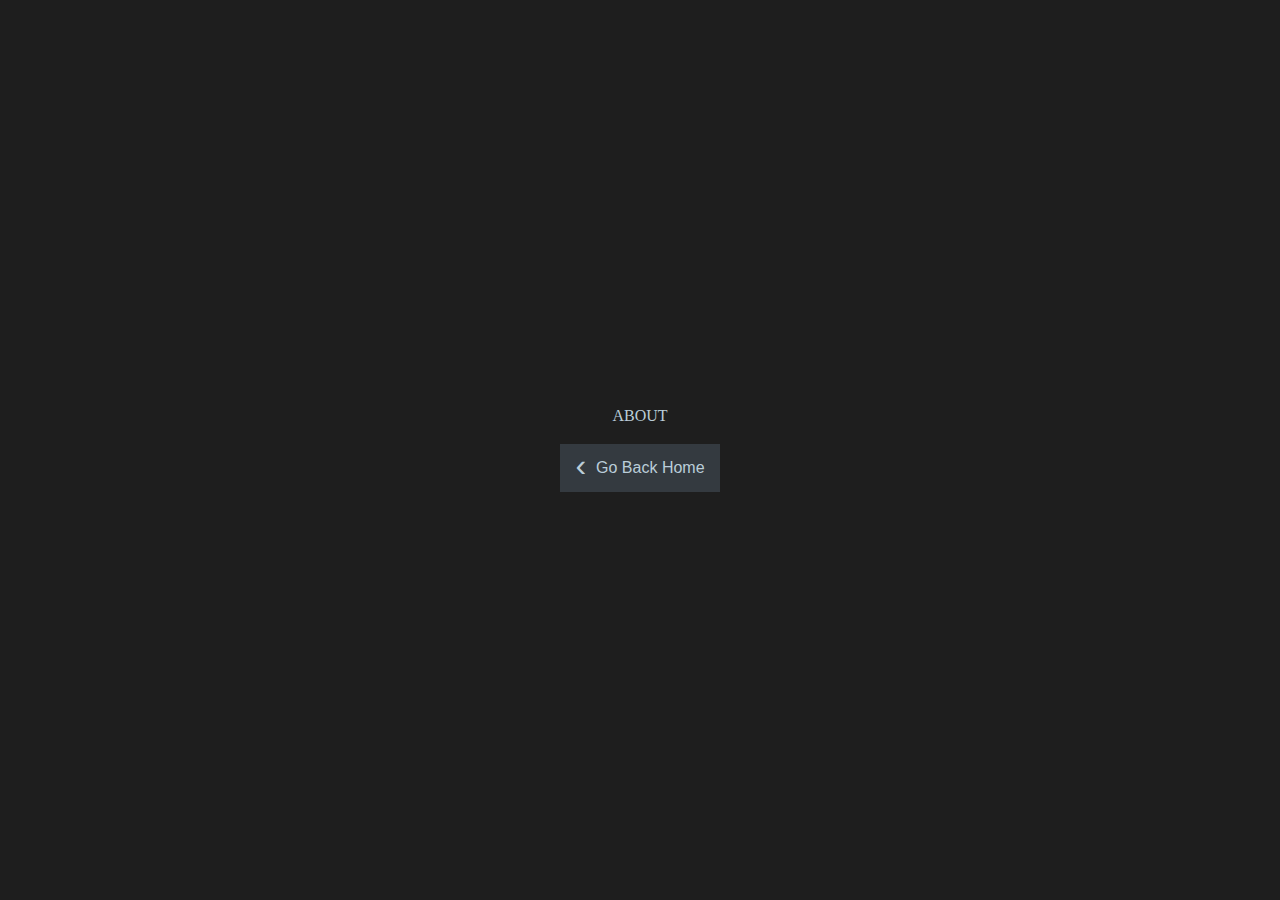
<file: about.html>
<!DOCTYPE html>
<html lang="en">
<head>
    <meta charset="UTF-8">
    <meta name="viewport" content="width=device-width, initial-scale=1.0">
    <title>About Orlando Rivera, Jr.</title>
    <link rel="stylesheet" href="style/reset.css">
    <link rel="stylesheet" href="style/index.css">
    <link rel="apple-touch-icon" sizes="180x180" href="favicon/apple-touch-icon.png">
    <link rel="icon" type="image/png" sizes="32x32" href="favicon/favicon-32x32.png">
    <link rel="icon" type="image/png" sizes="16x16" href="favicon/favicon-16x16.png">
    <link rel="manifest" href="favicon/site.webmanifest">
</head>
<body>
    <div id="secondaryContainer">
        <h1>ABOUT</h1>
        <a href="index.html"><span>&lsaquo;</span> Go Back Home</a>
    </div>
</body>
</html>
</file>
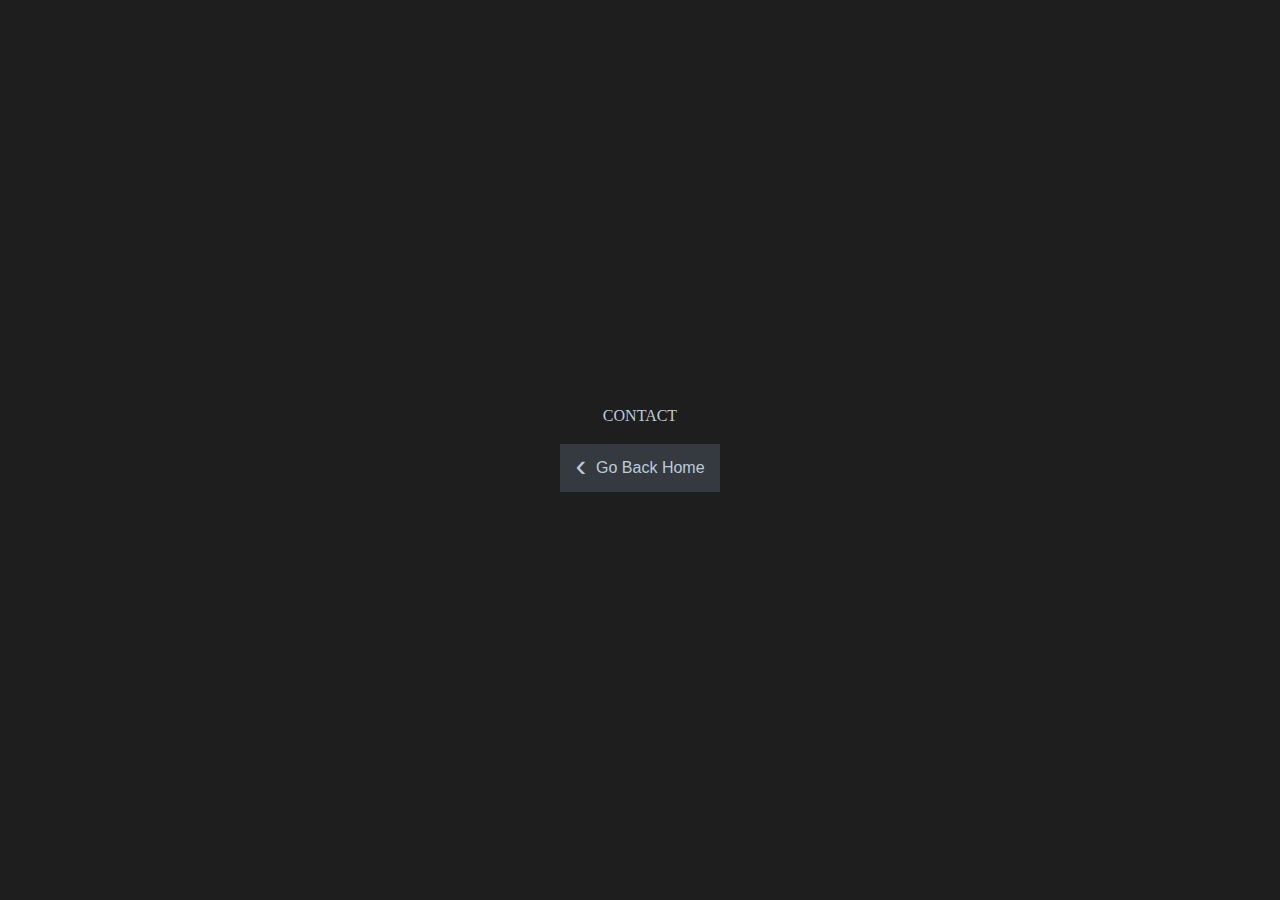
<file: contact.html>
<!DOCTYPE html>
<html lang="en">
<head>
    <meta charset="UTF-8">
    <meta name="viewport" content="width=device-width, initial-scale=1.0">
    <title>Contact Orlando Rivera, Jr.</title>
    <link rel="stylesheet" href="style/reset.css">
    <link rel="stylesheet" href="style/index.css">
    <link rel="apple-touch-icon" sizes="180x180" href="favicon/apple-touch-icon.png">
    <link rel="icon" type="image/png" sizes="32x32" href="favicon/favicon-32x32.png">
    <link rel="icon" type="image/png" sizes="16x16" href="favicon/favicon-16x16.png">
    <link rel="manifest" href="favicon/site.webmanifest">
</head>
<body>
    <div id="secondaryContainer">
        <h1>CONTACT</h1>
        <a href="index.html"><span>&lsaquo;</span> Go Back Home</a>
    </div>
</body>
</html>
</file>
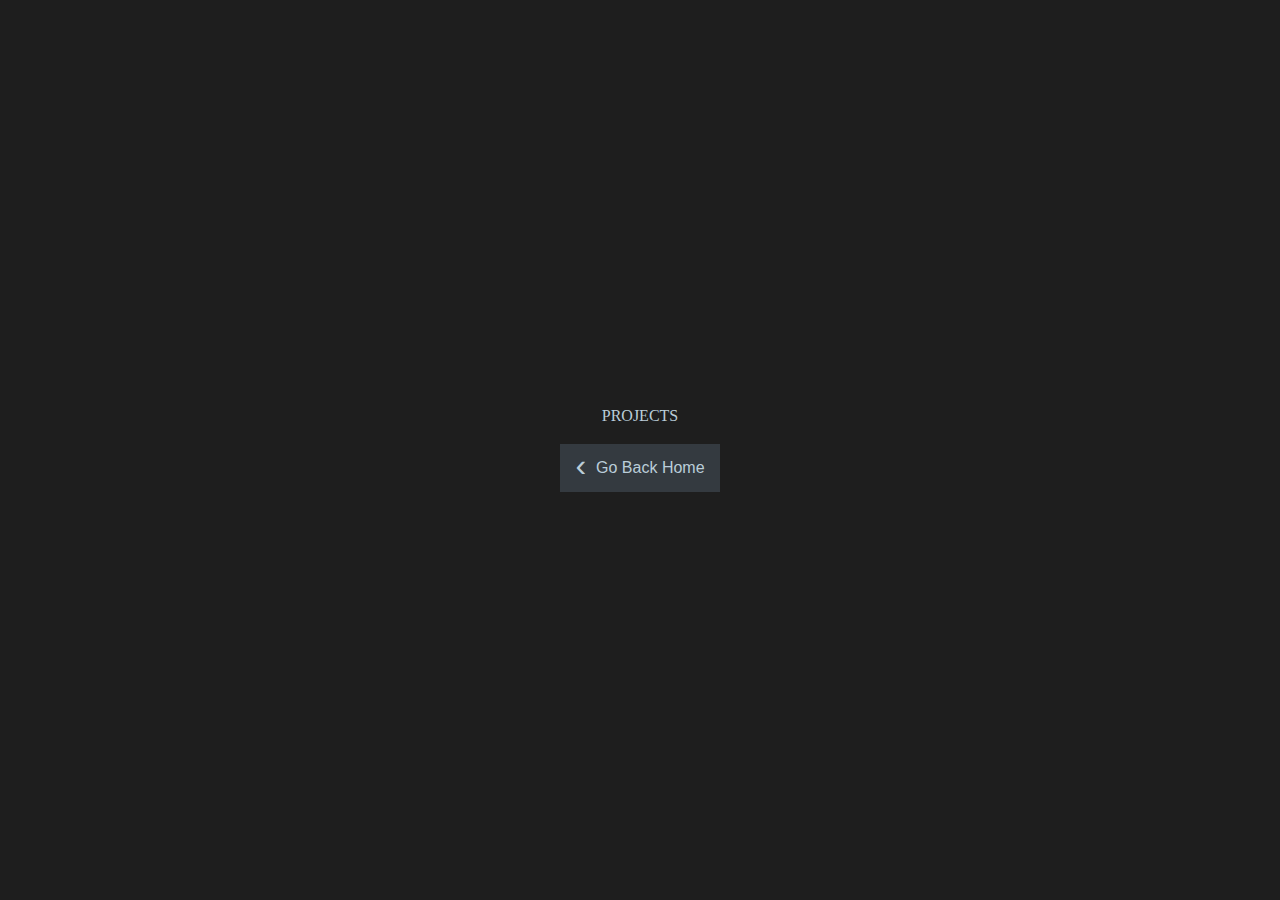
<file: projects.html>
<!DOCTYPE html>
<html lang="en">
<head>
    <meta charset="UTF-8">
    <meta name="viewport" content="width=device-width, initial-scale=1.0">
    <title>Orlando Rivera, Jr.'s Projects</title>
    <link rel="stylesheet" href="style/reset.css">
    <link rel="stylesheet" href="style/index.css">
    <link rel="apple-touch-icon" sizes="180x180" href="favicon/apple-touch-icon.png">
    <link rel="icon" type="image/png" sizes="32x32" href="favicon/favicon-32x32.png">
    <link rel="icon" type="image/png" sizes="16x16" href="favicon/favicon-16x16.png">
    <link rel="manifest" href="favicon/site.webmanifest">
</head>
<body>
    <div id="secondaryContainer">
        <h1>PROJECTS</h1>
        <a href="index.html"><span>&lsaquo;</span> Go Back Home</a>
    </div>
</body>
</html>
</file>
<file: style/index.css>
/************************* Variables ****************************/
:root {
    --main-bg-color: #1e1e1e;
    --main-color: #343A40;
    --midtone-color: #4D6473;
    --main-highlight-color: white;
    --secondary-highlight-color: #BACDD9;
    --tertiary-highlight-color: #93AEBF;
    --rounded-corners: 0px;
  }
/************************* Variables ****************************/

/* Add CSS styling here */
html {
    background-color: var(--main-bg-color);
}

* {
    box-sizing: border-box;
    font-size: 62.5%;
}

h2, h3, h4, h5, h6, a, p  {
    font-family: 'Source Sans Pro', sans-serif;
    color: var(--secondary-highlight-color);
}

h1 {
    color: var(--secondary-highlight-color);
}

h1 > a {
    font-family: 'Rock Salt', cursive;
    color: var(--main-highlight-color);
    font-size: 2vh;
    letter-spacing: .5vh;
    color: var(--main-highlight-color);
}

h4 {
    color: var(--secondary-highlight-color);
    font-size: 2vw;
    letter-spacing: .05rem;
}

a {
    text-decoration: none;
}

p {
    color: var(--tertiary-highlight-color);
}

img {
    /* content: url("/img/wireframe_box.png");
    filter: invert();
    opacity: .3; */
    object-fit: cover;
}

img:hover {
    opacity: .25;
    filter: grayscale();
}

#container {
    max-width: 80vw;
    margin: 0 auto;
}

#secondaryContainer {
    width: 100vw;
    height: 100vh;
    display: flex;
    flex-direction: column;
    justify-content: center;
    align-items: center;
}

#secondaryContainer > h1 {
    margin-bottom: 20px;
}

#secondaryContainer > a {
    display: flex;
    align-items: center;
    padding: 5px 15px;
    background-color: var(--main-color);
}

#secondaryContainer > a:hover {
    background-color: var(--secondary-highlight-color);
    color: var(--main-color);
}

#secondaryContainer > a > span {
    font-size: 2rem;
    margin: 0px 10px 6px 0px;
}

header {
    display: flex;
    flex-direction: column;
    background-color: var(--main-color);
    padding: 3vw .75vw 2vw .75vw;
}

header > a {
    width: 0;
}

h1 > a:visited {
    color: var(--secondary-highlight-color);
}

#navBar {
    display: flex;
    justify-content: space-between;
    margin-top: 10px;
}

#mainNav {
    display: flex;
    margin-top: 10px;
}

#mainNav > a {
    color: var(--secondary-highlight-color);
    padding: .25rem .5rem;
    line-height: 1.3rem;
    font-size: .75rem;
    letter-spacing: .08rem;
    border-left: 1px solid var(--main-color);
    background-color: var(--midtone-color);
}

#mainNav > a:first-of-type {
    border: none;
    border-radius: var(--rounded-corners) 0px 0px var(--rounded-corners);
}

#mainNav > a:last-of-type {
    border-radius: 0px var(--rounded-corners) var(--rounded-corners) 0px;
}

#mainNav > a:hover {
    background-color: var(--main-bg-color);
}

#homeHero {
    display: flex;
    justify-content: space-between;
    align-items: flex-end;
    padding: 10px;
}

#homeHero > a {
    width: 48.5%;
    height: 25vw;
}

#homeHero > a > img {
    width: 100%;
    height: 100%;
}

#heroText {
    width: 30vw;
    line-height: 2vw;
    margin: 0 auto;
    padding-bottom: 2vw;
}

#heroText > a {
    color: var(--secondary-highlight-color);
    padding: .4rem 1rem;
    font-size: .65rem;
    letter-spacing: .1rem;
    border-radius: var(--rounded-corners);
    background-color: var(--midtone-color);
}

#heroText > a:hover {
    color: var(--main-bg-color);
    background-color: var(--tertiary-highlight-color);
}

#heroText > p {
    margin-top: 30px;
    font-size: 1.5vw;
}

#cards {
    display: flex;
    flex-wrap: wrap;
    justify-content: space-between;
    align-content: center;
    padding: 10px;
}

.card {
    width: 23%;
    text-align: center;
    margin-bottom: 3vw;
}

.card > a > img {
    max-width: 100%;
    margin-bottom: 10px;
}

.card > a > h4 {
    display: inline-block;
    vertical-align: top;
}

.card > a > h4:hover {
    color: var(--main-color);
}

footer {
    display: flex;
    flex-direction: column;
    align-items: center;
    background-color: var(--main-color);
    padding: 10px 10px 40px 10px;
}

#socialNav {
    align-self: flex-end;
    display: flex;
    justify-content: space-between;
    align-items: flex-end;
    width: 12vh;
}

#socialNav > a {
    line-height: 0rem;
}

#socialNav > a > img {
    max-width: 2vh;
}

#facebook, #instagram, #linkedIn {
    filter: invert();
}

footer > h4 {
    font-size: 1.75vw;
    margin-bottom: 20px;
}

footer > a {
    color: var(--secondary-highlight-color);
    font-size: .75rem;
    padding: .5rem .5rem;
    letter-spacing: .08rem;
    border-radius: var(--rounded-corners);
    background-color: var(--midtone-color);
}

footer > a:hover {
    color: var(--secondary-highlight-color);
    background-color: var(--main-bg-color);
}
</file>
